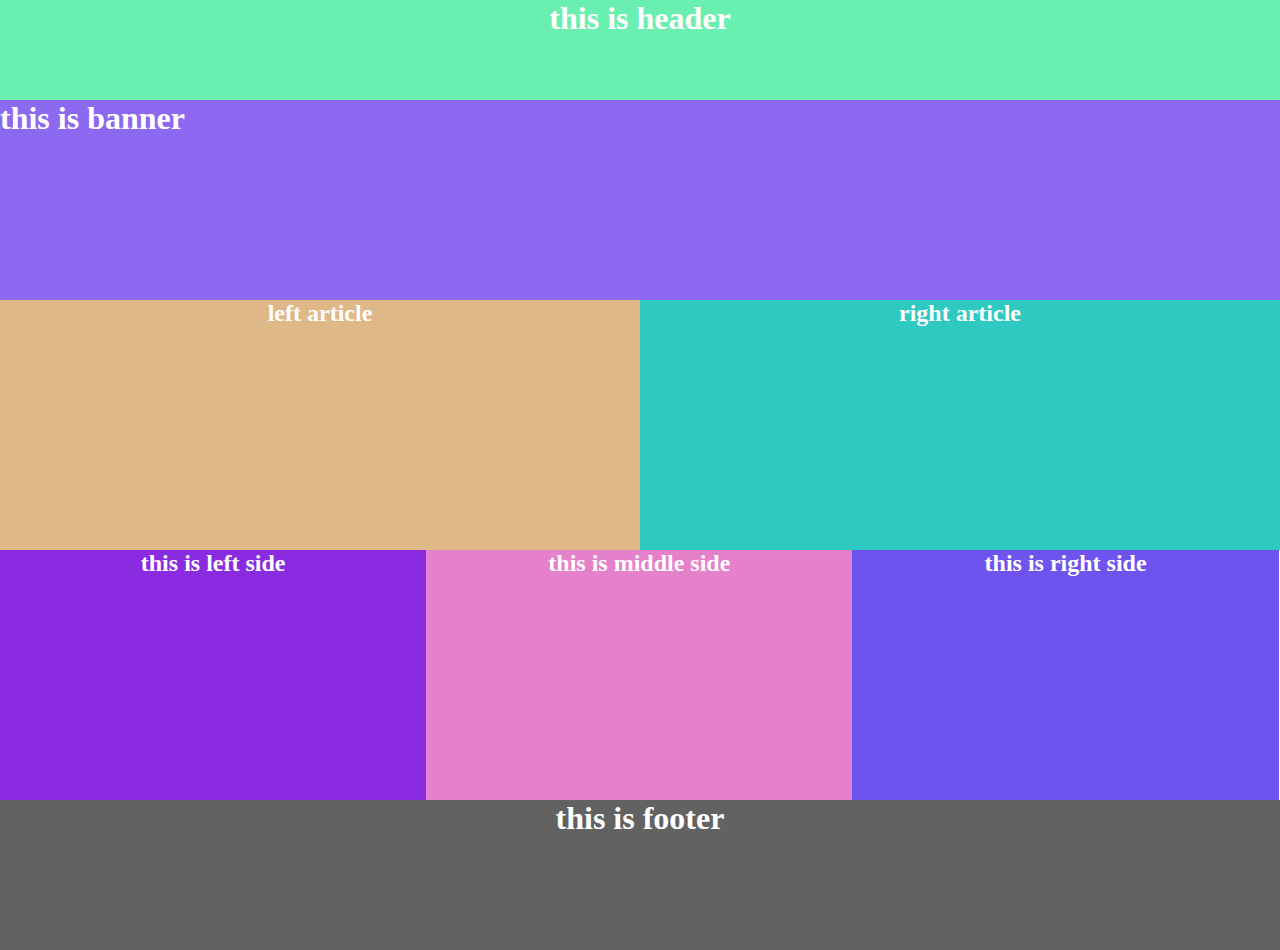
<file: index.html>
<!DOCTYPE html>
<html lang="en">
<head>
    <meta charset="UTF-8">
    <meta name="viewport" content="width=device-width, initial-scale=1.0">
    <title>html code layout</title>
    <link rel="stylesheet" href="style.css">
</head>
<body>
    <header>
        <h1>this is header</h1>
    </header>
     <!-- banner section -->
     <section class="bannerr">
     <h1>this is banner</h1>
     </section>
     
     <!-- article section  -->
     <article>
       <div class="left">
        <h2>left article</h2>
       </div> 
       <div class="right">
        <h2>right article</h2>
       </div>
     </article>
     
     <!-- feature section -->
     <section>
        <div class="feature">
            <h2>this is left side</h2>
        </div>
        <div class="m_feature">
            <h2>this is middle side</h2>
        </div>
        <div class="r_feature">
            <h2>this is right side</h2>
        </div>

     </section>
     <!-- footer section -->
     <footer>
        <h1>this is footer </h1>
     </footer>





      
</body>
</html>
</file>
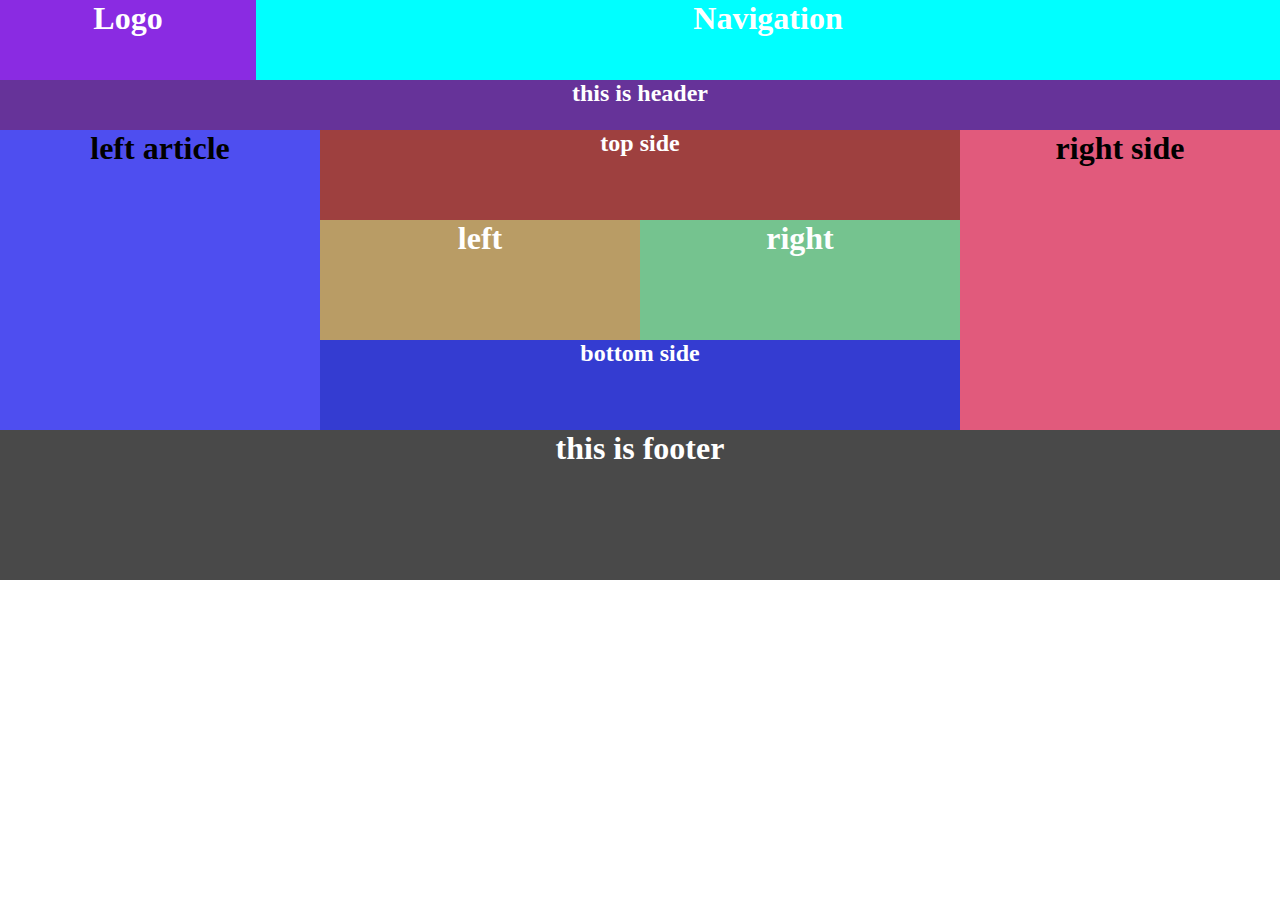
<file: indexx.html>
<!DOCTYPE html>
<html lang="en">
<head>
    <meta charset="UTF-8">
    <meta name="viewport" content="width=device-width, initial-scale=1.0">
    <title>html layout</title> 
    <link rel="stylesheet" href="stylee.css">
</head>
<body>
    <!-- header part -->
    <header>
        <div class="Logo">
            <h1>Logo</h1>
        </div>
        <div class="menu">
            <h1>Navigation</h1>
        </div>
    </header>
    <!-- header bar -->
    <section class="header">
        <h2>this is header</h2>
    </section>
    <!-- articel section -->
    <article>
       <div class="left">
        <h1>left article</h1>
       </div>
       <div class="center">
        <div class="top">
            <h2>top side</h2>
            </div>
            <div class="middle">
            <div class="left_middle">
                <h1>left</h1>
            </div>
            <div class="right_middle">
                <h1>right</h1>
            </div>
            </div>
            <div class="bottom">
                <h2>bottom side</h2>
            </div>
        </div>
       </div>
       <div class="right">
       <h1>right side</h1>
       </div>
    </article>
    <!-- footer part -->
    <footer>
        <h1>this is footer</h1>
    </footer>
</body>
</html>
</file>
<file: style.css>
*{
    margin: 0;
    padding: 0;
}
header{
    background-color: rgba(22, 231, 134, 0.644);
    height: 100px;
    text-align: center;
    color: white;
}
.bannerr{
    background-color: rgba(77, 21, 233, 0.644);
    height: 200px;
    color: white;
    text-align: center;
}
article{
display: flex;
}
.left{
background-color: burlywood;
height: 250px;
width: 50%;
color: white;
text-align: center;
}
.right{
    background-color: rgb(46, 201, 193);
    height: 250px;
    width: 50%;
    color: white;
    text-align: center;
}
section{
display: flex;
height: 250px;
}
.feature{
background-color: blueviolet;
height: 250;
width: 33.3%;
color: white;
text-align: center;
}
.m_feature{
    background-color: rgba(206, 16, 158, 0.534);
    height: 250;
    width: 33.3%;
    color: white;
    text-align: center;
}
.r_feature{
    background-color: rgba(95, 64, 236, 0.897);
    height: 250;
    width: 33.3%;
    color: white;
    text-align: center;
}
footer{
    background-color: rgba(3, 3, 3, 0.623);
    height: 150px;
    color: white;
    text-align: center;

}
</file>
<file: stylee.css>
*{
    margin: 0;
    padding: 0;
}
header{
height: 80px;
display: flex;

}
.Logo{
width: 20%;
background-color: blueviolet;
text-align: center;
color: white;
}
.menu{
width: 80%;
background-color: aqua;
text-align: center;
color: white;
}
.header{
    background: rebeccapurple;  color: white;
    text-align: center;
    height: 50px;
}
article{
display: flex;
}
.left{
width: 25%;
height: 300px;
background-color: rgba(23, 23, 235, 0.76);
text-align: center;

}
.center{
    width: 50%;
    height: 300px;
    background-color: rgba(36, 180, 173, 0.678);
    text-align: center;
}
.right{
    width: 25%;
    height: 300px;
    background-color: rgba(212, 19, 67, 0.699);
    text-align: center;
}

.top{
height: 30%;
background-color: rgba(165, 42, 42, 0.87);
color: white;
}
.middle{
display: flex;
height: 40%;
background-color: rgba(28, 218, 123, 0.733);
color: white;
}
.bottom{
height: 30%;
background-color: rgba(35, 15, 211, 0.76);
color: white;
}
.left_1{
width: 50%;
background-color: rgba(95, 158, 160, 0.733);
}
.right_1{
width: 50%;
background-color: rgba(0, 0, 0, 0.767);
}
.left_middle{
width: 50%; background-color: rgba(255, 127, 80, 0.664);
color: white;
text-align: center;
}
.right_middle{
width: 50%;
background-color: rgba(143, 188, 143, 0.726);
color: white;
text-align: center;
}
footer{
    background-color: rgba(0, 0, 0, 0.712);
    text-align: center;
    color: white;
    height: 150px;;
}
</file>
